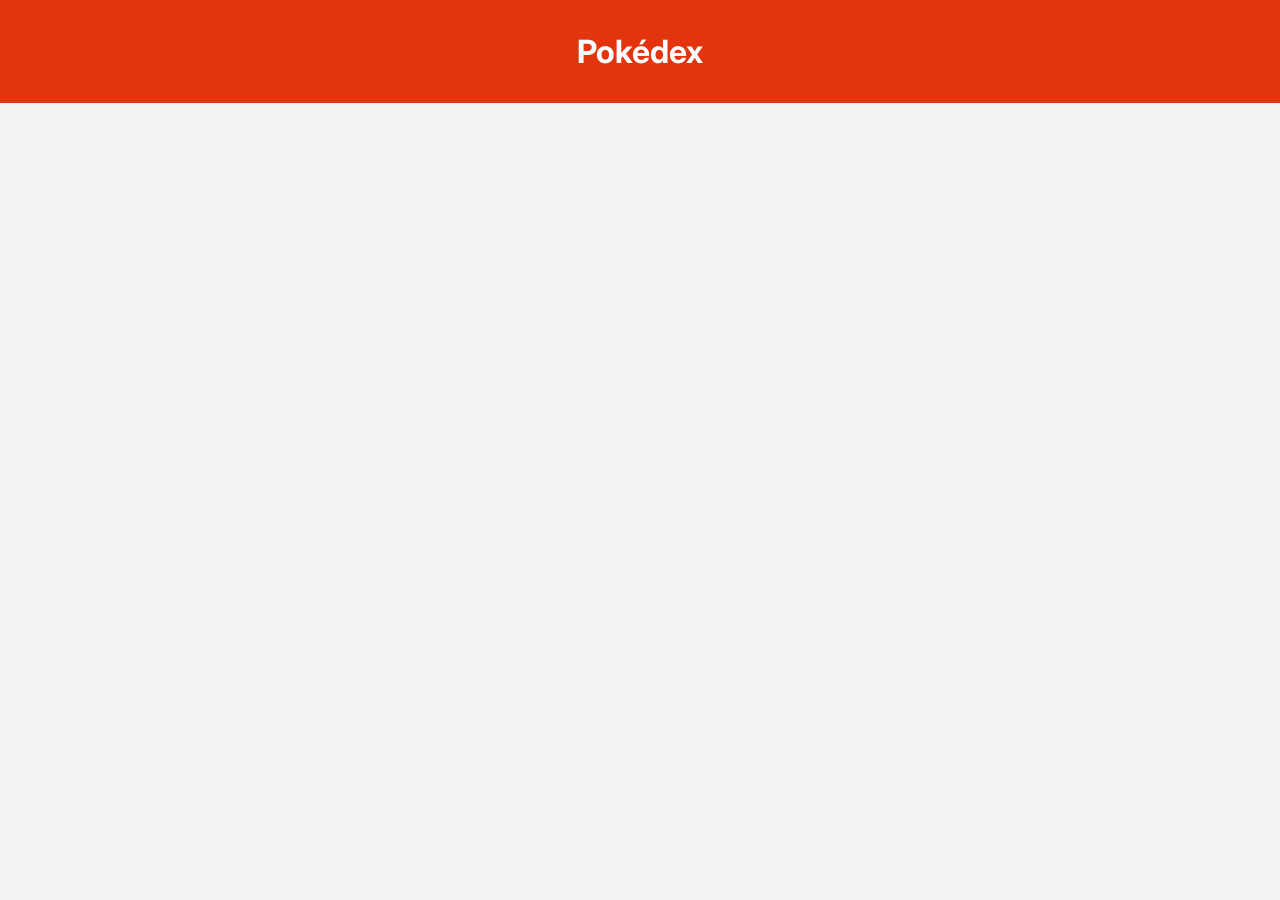
<file: Ayudantía 2/pauta/index.html>
<!DOCTYPE html>
<html lang="es">
<head>
    <meta charset="UTF-8">
    <meta name="viewport" content="width=device-width, initial-scale=1.0">
    <title>Pokédex Ayudantía 3</title>
    <link rel="preconnect" href="https://fonts.googleapis.com">
    <link rel="preconnect" href="https://fonts.gstatic.com" crossorigin>
    <link rel="stylesheet" href="css/index.css" />
    <link href="https://fonts.googleapis.com/css2?family=Inter:wght@100..900&display=swap" rel="stylesheet">
    <link rel="stylesheet" href="https://cdnjs.cloudflare.com/ajax/libs/font-awesome/6.5.2/css/all.min.css"
        integrity="sha512-SnH5WK+bZxgPHs44uWIX+LLJAJ9/2PkPKZ5QiAj6Ta86w+fsb2TkcmfRyVX3pBnMFcV7oQPJkl9QevSCWr3W6A=="
        crossorigin="anonymous" referrerpolicy="no-referrer" />
    <link rel="icon" href="https://assets.pokemon.com/static2/_ui/img/favicon.ico">
</head>

<body>
    <header>
        <h1>Pokédex</h1>
    </header>
    <main id="main">        
        <!-- Fetch mediante la API de Pokemon -->
    </main>

    <script>
        function isShiny() {
            return Math.random() < 0.002;
        }

        async function getPokemon(pokemonName) {
            try {
                const response = await fetch(`https://pokeapi.co/api/v2/pokemon/${pokemonName}`)
                if(!response.ok) 
                    throw new Error('Pokémon no encontrado')
                const data = await response.json()

                const name = data.name
                const types = data.types.map(typeInfo => typeInfo.type.name)

                const officialArtwork = data.sprites.other['official-artwork']
                const imageUrl = isShiny() ? officialArtwork.front_shiny : officialArtwork.front_default 

                return {
                    name: name,
                    types: types,
                    imageUrl: imageUrl
                }

            } catch (error) {
                console.error("Error al hacer fetch: ", error)
            }
        }

        async function getPokemons() {
            let main = document.getElementById("main");
            
            const response = await fetch('https://pokeapi.co/api/v2/pokemon?limit=151&offset=0')
            if(!response.ok) 
                throw new Error('Error al hacer fetch...')
            
            const data = (await response.json()).results
            // console.log(data)
            const pokemons = await Promise.all(data.map(async (pokemon) => (
                await getPokemon(pokemon.name)
            )))

            // console.log(pokemons)

            const cardsMarkup = pokemons.map((pokemon, index) => {
                const typeSpans = pokemon.types
                    .map(typeName => `<span class="type ${typeName}">${typeName}</span>`)
                    .join('')

                return `
                    <div class="card-pokemon">
                        <img src="${pokemon.imageUrl}" alt="${pokemon.name}">
                        <p class="id">N° ${index + 1}</p>
                        <h2>${pokemon.name}</h2>
                        <div class="types">${typeSpans}</div>
                    </div>
                `
            }).join('')

            main.innerHTML = cardsMarkup
        }

        getPokemons()
    </script>
</body>
</html>
</file>
<file: Ayudantía 2/pauta/css/index.css>
* {
    padding: 0;
    margin: 0;
    font-family: 'Inter', sans-serif;
    box-sizing: border-box;
}

body {
    width: 100%;
    display: flex;
    flex-direction: column;
    align-items: center;
    justify-content: center;
    background: #F2F2F2;
}

header {
    width: 100%;
    display: flex;
    justify-content: center;
    background-color: #E3350D;
    color: white;
    padding: 2rem 1rem;
    margin-bottom: 2rem;
}

header h1 {
    font-size: 2rem;
}

main {
    width: 90%;
    max-width: 1200px;
    display: flex;
    flex-wrap: wrap;
    justify-content: center;
    align-items: start;
    gap: 2rem;
    padding: 0 1rem;
    margin-bottom: 2rem;
}

.card-pokemon {
    width: calc(25% - 1.5rem);
    display: flex;
    flex-direction: column;
    border: transparent solid 1px;
    padding: 1rem;
    border-radius: 8px;
    background: white;
    transition: all 0.3s ease;
}

.card-pokemon:hover {
    border: 1px solid #E3350D;     
    background-color: #e0e0e0;     
    transform: translateY(-5px);  
    box-shadow: 0 10px 20px rgba(0,0,0,0.2); 
}

.card-pokemon img {
    width: 100%;
    height: auto;
}

.card-pokemon h2 {
    margin-top: 4px;
    margin-bottom: 8px;
    text-transform: capitalize;
    font-size: 1.1rem;
}

.id {
    font-size: 11px;
    margin-bottom: 0.4rem;
    color: gray;
}

.types {
    display: flex;
    gap: 6px;
    padding: 0px 4px;
    flex-wrap: wrap;
}

.type {
    padding: 4px 12px;
    border: solid 1px;
    border-radius: 7px;
    text-align: center;
    font-weight: bold;
    font-size: 11px;
    text-transform: capitalize;
}


.grass { background: #9BCC50; color: #212131; border-color: #9BCC50; }
.poison { background: #B97FC9; color: white; border-color: #B97FC9; }
.fire { background: #FD7D24; color: white; border-color: #FD7D24; }
.water { background: #4592C4; color: white; border-color: #4592C4; }
.flying { background: linear-gradient(180deg, #3DC7EF 50%, #BDB9B8 50%); color: #212131; border-color: #3DC7EF; }
.normal { background: #A4ACAF; color: #212131; border-color: #A4ACAF; }
.steel { background: #9EB7B8; color: #212131; border-color: #9EB7B8; }
.bug { background: #729F3F; color: white; border-color: #729F3F; }
.electric { background: #EED535; color: #212131; border-color: #EED535; }
.ghost { background: #7B62A3; color: white; border-color: #7B62A3; }
.fairy { background: #FDB9E9; color: #212131; border-color: #FDB9E9; }
.ice { background: #51C4E7; color: #212131; border-color: #51C4E7; }
.fighting { background: #D56723; color: white; border-color: #D56723; }
.psychic { background: #F366B9; color: white; border-color: #F366B9; }
.rock { background: #A38C21; color: white; border-color: #A38C21; }
.dark { background: #707070; color: white; border-color: #707070; }
.ground { background: linear-gradient(180deg, #F7DE3F 50%, #AB9842 50%); color: #212131; border-color: #AB9842; }
.dragon { background: linear-gradient(180deg, #53A4CF 50%, #F16E57 50%); color: white; border-color: #53A4CF; }


@media (max-width: 1024px) {
    main {
        width: 95%;
    }
    
    .card-pokemon {
        width: calc(33.333% - 1.5rem);
    }
}

@media (max-width: 768px) {
    header h1 {
        font-size: 1.5rem;
    }

    main {
        gap: 1.5rem;
    }

    .card-pokemon {
        width: calc(50% - 0.75rem);
    }
}

@media (max-width: 480px) {
    header {
        padding: 1.5rem 1rem;
        margin-bottom: 1.5rem;
    }

    header h1 {
        font-size: 1.3rem;
    }

    main {
        width: 100%;
        gap: 1rem;
        padding: 0 0.5rem;
    }

    .card-pokemon {
        width: calc(50% - 0.5rem);
        padding: 0.75rem;
    }

    .card-pokemon h2 {
        font-size: 0.95rem;
    }

    .type {
        font-size: 10px;
        padding: 3px 10px;
    }
}

@media (max-width: 360px) {
    .card-pokemon {
        width: 100%;
    }
}
</file>
